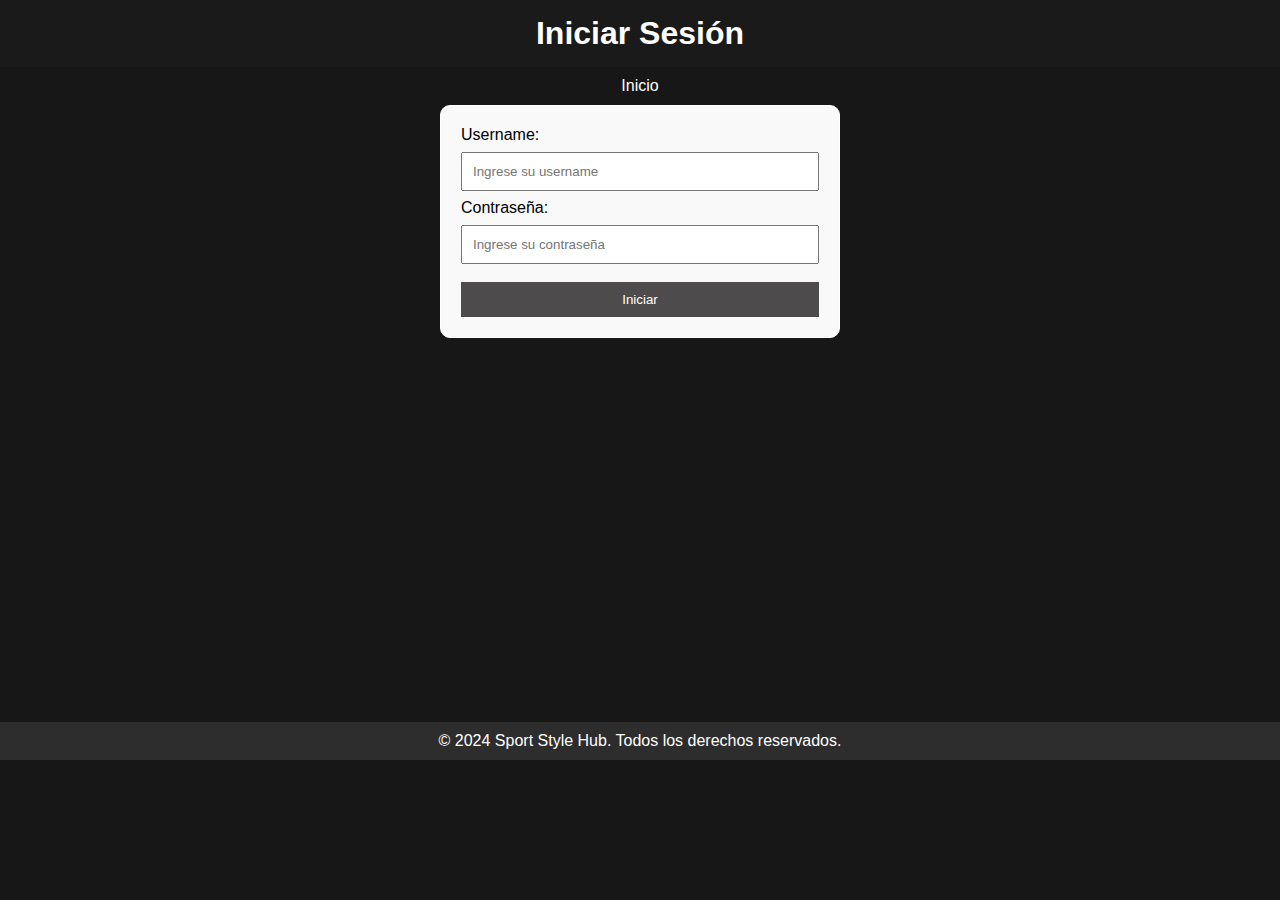
<file: usuario.html>
<!DOCTYPE html>
<html lang="en">
<head>
    <meta charset="UTF-8">
    <meta name="viewport" content="width=device-width, initial-scale=1.0">
    <title>Inicio de Sesión</title>
    <link rel="stylesheet" href="./assets/css/stylesform.css">
</head>
<body>
    <header>
        <h1>Iniciar Sesión</h1>
    </header>

    <nav>
        <a href="index.html">Inicio</a>
    </nav>

    <form onsubmit="return iniciarSesion()">
        <label for="username">Username:</label>
        <input type="text" id="username" placeholder="Ingrese su username" required>

        <label for="password">Contraseña:</label>
        <input type="password" id="password" placeholder="Ingrese su contraseña" required>
        
        <input type="submit" value="Iniciar">
    </form>

    <footer>
        <p>&copy; 2024 Sport Style Hub. Todos los derechos reservados.</p>
    </footer>

    <script src="./assets/js/app.js"></script>
    
</body>
</html>
</file>
<file: assets/css/stylesform.css>
*{
    box-sizing: border-box;
    margin: 0;
    padding: 0;
}

body {
    font-family: 'Arial', sans-serif;
    display: flex;
    flex-direction: column;
    background-color: #181717;

}

header {
    background-color: #1b1a1a;
    color: white;
    padding: 15px;
    text-align: center;
}

nav {
    margin: 10px 0;
    text-align: center;
}

nav a {
    color: rgb(255, 255, 255);
    padding: 10px;
    text-decoration: none;
    margin: 5px;
    border-radius: 5px;
}

nav a:hover {
    background-color: #2742df;
}

form {
    max-width: 400px;
    margin: auto;
    padding: 20px;
    border: 1px solid #ffffff;
    border-radius: 10px;
    background-color: #f9f9f9;
    flex: 1;
}

input[type="text"], input[type="email"], input[type="password"], input[type="file"] {
    width: 100%;
    padding: 10px;
    margin: 8px 0;
    box-sizing: border-box;
}

input[type="submit"] {
    background-color: #4d4b4b;
    color: white;
    padding: 10px;
    border: none;
    cursor: pointer;
    width: 100%;
    margin-top: 10px;
}

input[type="submit"]:hover {
    background-color: #1a2dd6; 
}

footer {
    text-align: center;
    background-color: #2e2d2d;
    color: white;
    padding: 10px; 
    margin-top: 30%;
}

/* cierre de sesion _______________________________ */
.menu-desplegable {
    display: none;
    position: absolute;
    background-color: white;
    box-shadow: 0 4px 6px rgba(0, 0, 0, 0.1);
    padding: 10px;
    right: 10px;
}

#usuario {
    position: relative;
}

#usuario-link {
    cursor: pointer;
}

#menu-usuario {
    display: none;  
}
</file>
